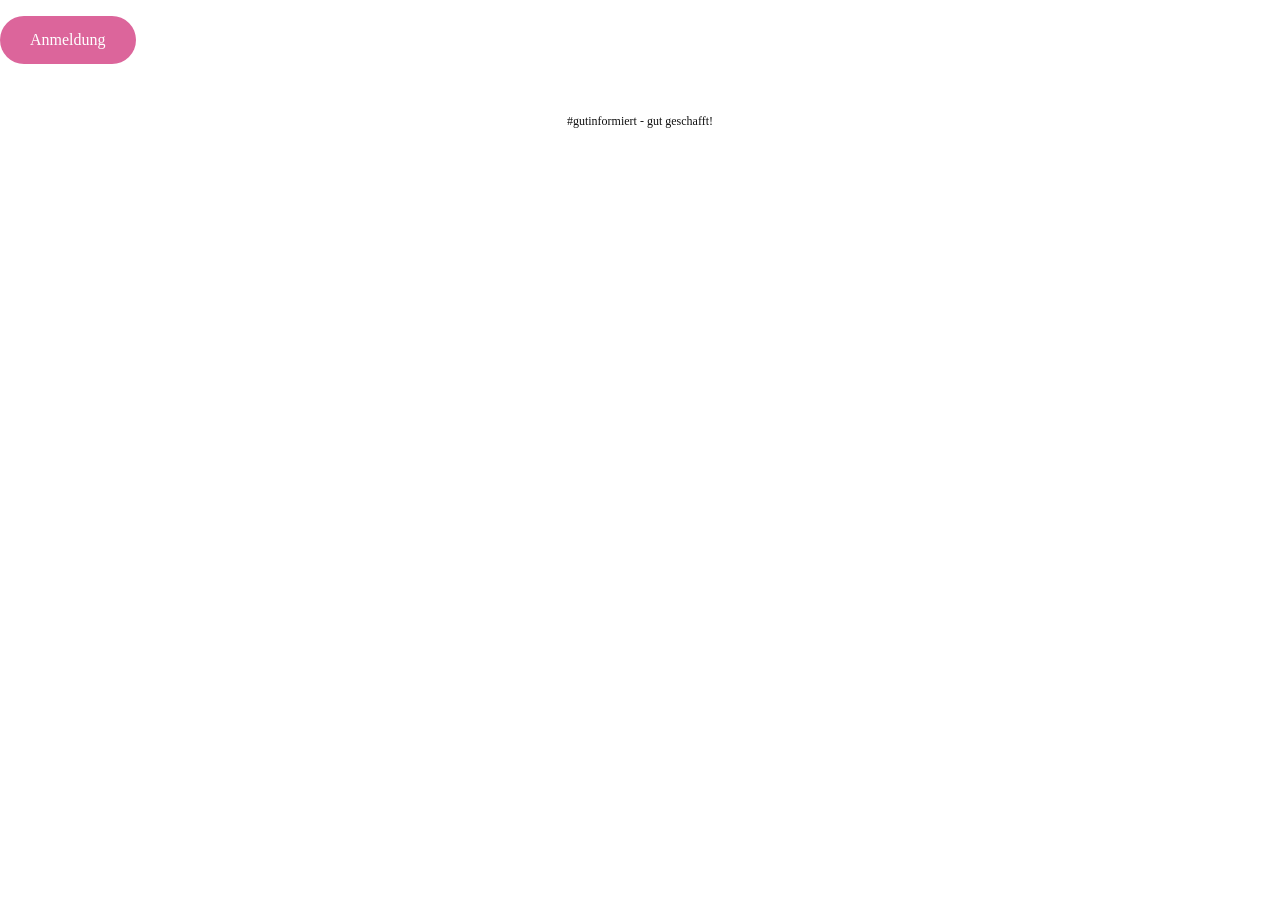
<file: index.html>
<!DOCTYPE html>
<html lang="en">
<head>
<meta charset="UTG-8">
<meta name="viewport" content="width=device-width, initial-scale=1.0">
<meta http-equiv="X-UA-Compatible" content="ie=edge">
<link rel="stylesheet" href="stylepage1.css">
<title>Schritt1</title>
</head>
<body>

<div class="container">
<main>
<article>
<p></p>
<a href="/page-2.html"  id="iz4h" class="gpd-button2" >Anmeldung</a>
</article>
</main>
</div>
</div>
<div id="i8vb" class="my-block-class">
  #gutinformiert - gut geschafft!
</div>


</body>
</html>
</file>
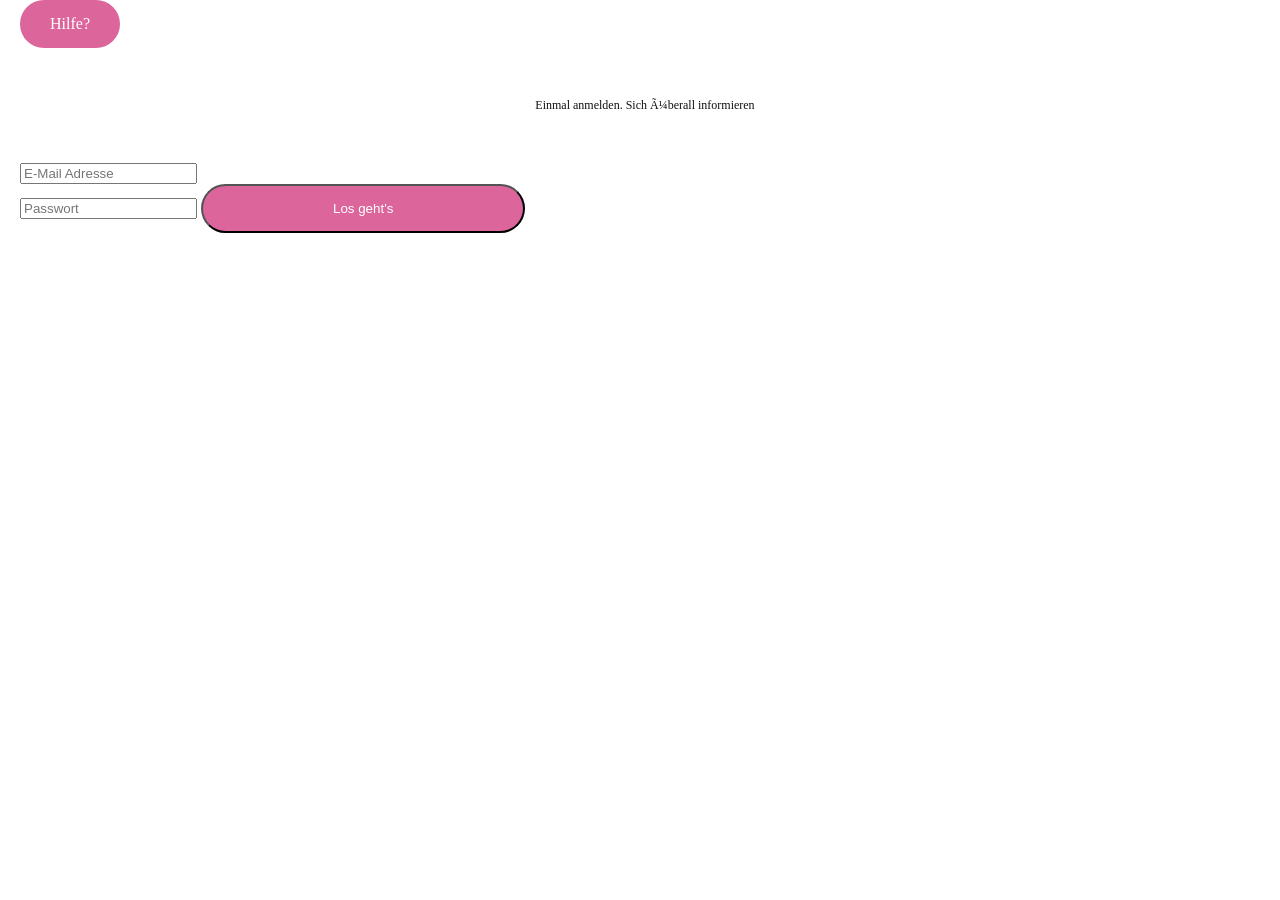
<file: page-2.html>
<!DOCTYPE html>
<html lang="en">
<head>
<meta charset="UTG-8">
<meta name="viewport" content="width=device-width, initial-scale=1.0">
<meta http-equiv="X-UA-Compatible" content="ie=edge">
<link rel="stylesheet" href="stylepage3.css">
<title>Anmeldung</title>
</head>
<body>


<a href="/page-5.html" id="ifsj" class="gpd-button2">
  Hilfe?</a>
  <div id="in0v" class="my-block-class">Einmal anmelden. Sich überall informieren
</div>

<div id="error"></div>
<form id="form" action = '/page-3.html' method="get">
  <div>
    <label for="name"></label>
    <input id="name" name="name" type="text" placeholder="E-Mail Adresse" required>
  </div>
    <label for="password"></label>
    <input id="password" name="password" type="password" placeholder="Passwort" >
	<input type="submit" value="Los geht's" id="submitBtn" class="gpd-button3" />
</form>

<div class="container">
<main>
<article>
<p></p>

</article>
</main>
</div>
</body>
<script src="login.js"></script>
</html>
</file>
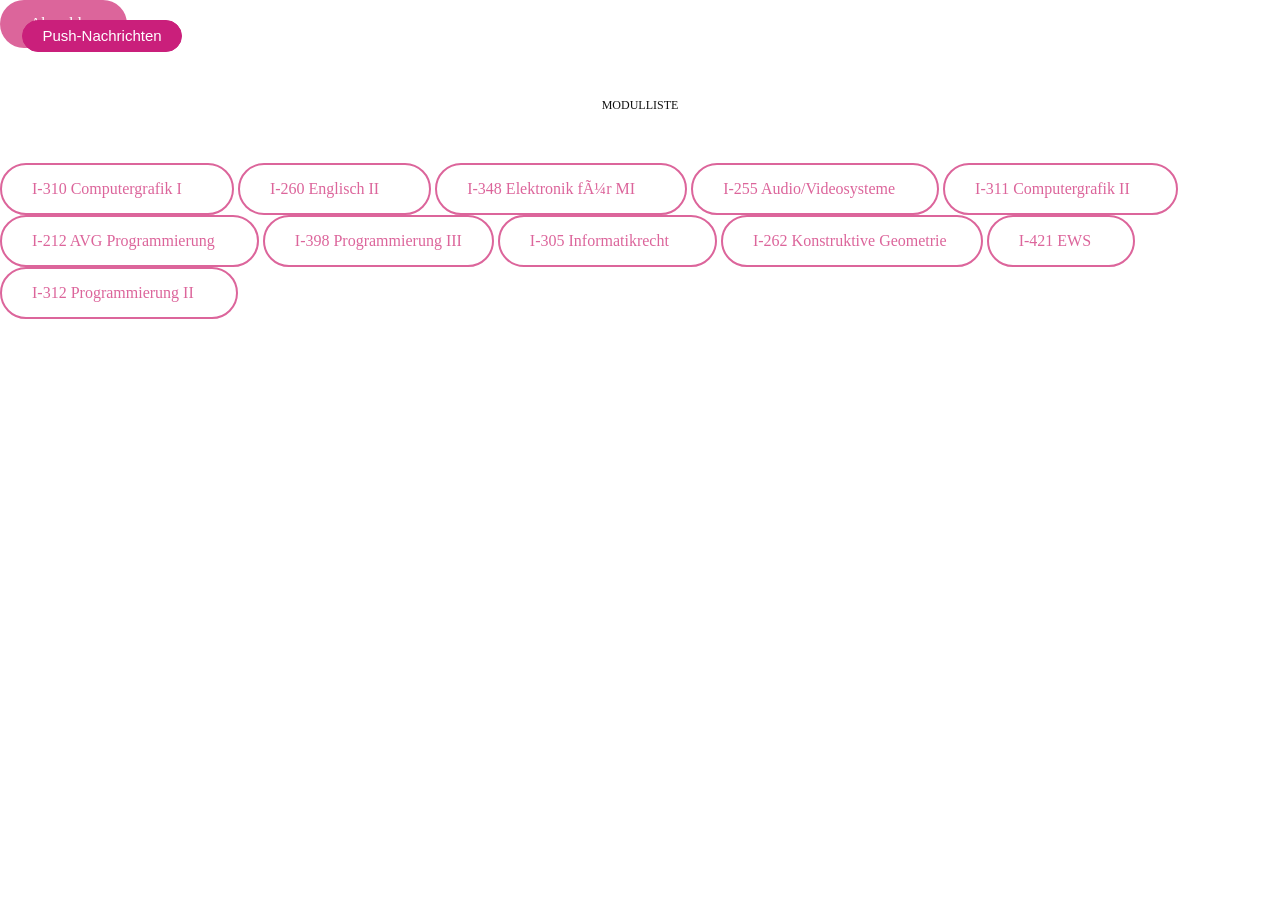
<file: page-3.html>
<!DOCTYPE html>
<html lang="en">
<head>
<meta charset="UTG-8">
<meta name="viewport" content="width=device-width, initial-scale=1.0">
<meta http-equiv="X-UA-Compatible" content="ie=edge">
<link rel="stylesheet" href="stylepage2.css">
<link rel="stylesheet" href="https://use.fontawesome.com/releases/v5.6.3/css/all.css">
<title>Modul auswählen</title>
</head>
<body>

<div class="container">
    <div class="notify">
    </div>
    <button class="btn">Push-Nachrichten</button>
</div>

<a href="/index.html" id="inqke" class="gpd-button2">
  Abmelden</a>
<div id="iwhi" class="my-block-class">MODULLISTE
</div>


<a href="##" id="iebr" class="gpd-button4">
  I-310 Computergrafik I&nbsp; &nbsp; &nbsp;</a>
  </div>
  
<a href="##" id="ippe7" class="gpd-button4">
  I-260 Englisch II&nbsp; &nbsp; &nbsp;</a>
  
<a href="##" id="i3zmh" class="gpd-button4">
  I-348 Elektronik für MI&nbsp; &nbsp; &nbsp;</a>
  
<a href="##" id="iy7a5" class="gpd-button4">
  I-255 Audio/Videosysteme&nbsp; &nbsp;</a>
  
<a href="/page-4.html" id="i1ft" class="gpd-button4">
  I-311 Computergrafik II&nbsp; &nbsp;&nbsp;</a>
  
<a href="##" id="i7o6" class="gpd-button4">
  I-212 AVG Programmierung&nbsp; &nbsp;</a>
  
<a href="##" id="ikoz" class="gpd-button4">
  I-398 Programmierung III</a>
  
<a href="##" id="isgk" class="gpd-button4">
  I-305 Informatikrecht&nbsp; &nbsp;&nbsp;</a>
  
<a href="##" id="i72j" class="gpd-button4">
  I-262 Konstruktive Geometrie&nbsp;</a>
  
<a href="##" id="icow" class="gpd-button4">
  I-421 EWS&nbsp; &nbsp;</a>
  
<a href="##" id="id6u" class="gpd-button4">
  I-312 Programmierung II&nbsp; &nbsp;</a>

<script>
var notify = document.querySelector('.notify');
var btn = document.querySelector('.btn');
btn.addEventListener('click', active);

function active(){
	var add = Number(notify.getAttribute('data-count'))|| 0;
	notify.setAttribute('data-count', add + 1);
	if (add === 0) {
		notify.classList.add('add-numb');
	}
	false;
}

</script>
  
  
  
</div>
</body>
</html>
</file>
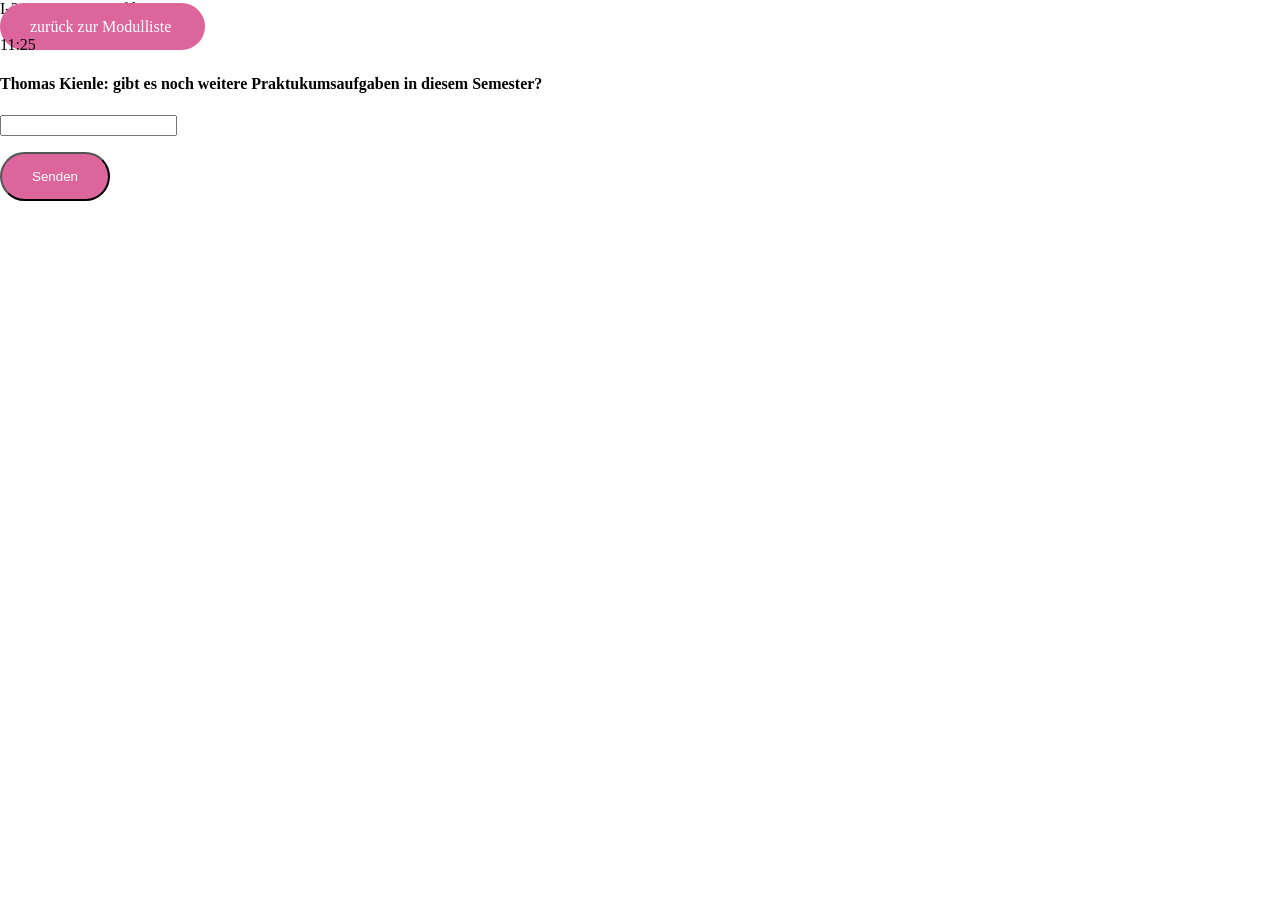
<file: page-4.html>
<!DOCTYPE html>
<html lang="en">
<head>
<meta charset="UTG-8">
<meta name="viewport" content="width=device-width, initial-scale=1.0">
<meta http-equiv="X-UA-Compatible" content="ie=edge">
<link rel="stylesheet" href="stylepage4.css">
<title>Schritt1</title>
</head>
<body>
<div id="i52r" class="gpd-text">I-311 Computergrafik II</div>
<a href="/page-3.html" id="i1ma" class="gpd-button2">zur&uumlck zur Modulliste&nbsp;</a>

<div id="demo-2">11:25</div>

<div class="message-list" id="i9qq1">
<h4>Thomas Kienle: gibt es noch weitere Praktukumsaufgaben in diesem Semester?</h4>

</div>
<input class="message-input" type="text" id="i9qq" class="form-control" /><p></p>
<button onclick="myFunction()" class="addMessage" id="ifxu">Senden</button>
<p id="demo"></p>
<script>
function addZero(i) {
  if (i < 10) {
    i = "0" + i;
  }
  return i;
}

function myFunction() {
  var d = new Date();
  var x = document.getElementById("demo");
  var h = addZero(d.getHours());
  var m = addZero(d.getMinutes());
  x.innerHTML = h + ":" + m;
}
</script>

<main>
<article>
<p></p>
</article>
</main>
</div>
</body>
<script src="message_2.js"></script>
</html>
</file>
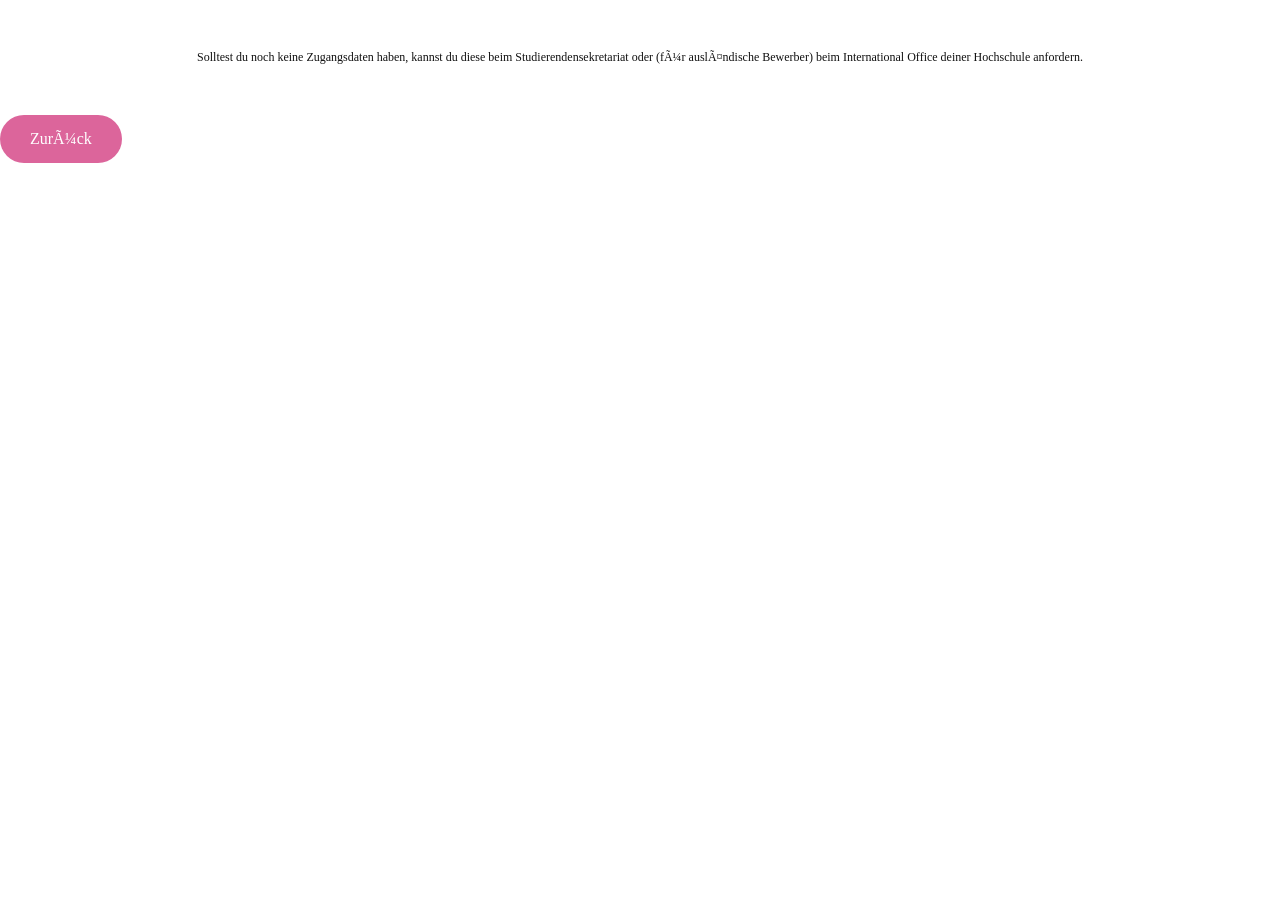
<file: page-5.html>
<!DOCTYPE html>
<html lang="en">
<head>
<meta charset="UTG-8">
<meta name="viewport" content="width=device-width, initial-scale=1.0">
<meta http-equiv="X-UA-Compatible" content="ie=edge">
<link rel="stylesheet" href="stylepage5.css">
<title>Schritt1</title>
</head>
<body>

<div id="ixb2" class="my-block-class">Solltest du noch keine Zugangsdaten haben, kannst du diese beim Studierendensekretariat oder (für ausländische Bewerber) beim International Office deiner Hochschule anfordern.
</div>
<a href="/page-2.html" id="ifb4" class="gpd-button2">
  Zurück</a>


</body>
</html>
</file>
<file: stylepage1.css>
* {
  box-sizing: border-box;
}
body {
  margin: 0;
}
.gpd-button2{
  display:inline-block;
  padding:15px 30px;
  text-decoration:none;
  text-align:center;
  opacity:1;
  transition:color 0.25s, opacity 0.25s;
  border-radius:100px;
  background-color:#dc659b;
  color:white;
}
.gpd-button2:hover{
  opacity:0.85;
}
.gpd-button2:active{
  opacity:0.95;
}
.my-block-class{
  color:#111;
  font-size:12px;
  padding:50px;
  text-align:center;
  border:1 px;
}
@media (max-width: 375px){
  body{
    background-color:#ffffff;
    background-image:url(https://cdn.grapedrop.com/u0ffe45486f66471580d5a3ad7c3979dc/f0b54f8339754d2988a91e1b940736e6_gutinformiert_7.png);
    background-repeat:repeat;
    background-position:center top;
    background-attachment:scroll;
    background-size:cover;
  }
  #iz4h{
	   width:274px;
    margin:400px 60px 0 45px;
    background-color:#ca1f7b;
    font-family:Arial, Helvetica, sans-serif;
    padding:12px 94px 12px 94px;
    white-space:normal;
    font-weight:100;
    font-size:20px;
    text-align:center;
  }

  #i8vb{
    border:1px solid rgb(17, 17, 17);
    font-family:Arial, Helvetica, sans-serif;
    border-radius:25px 25px 25px 25px;
    margin:25px 0 0 47px;
    padding:3px 40px 3px 41px;
    width:274px;
  }
}
</file>
<file: stylepage3.css>
* {
  box-sizing: border-box;
}
body {
 margin:0 10px 0 20px;
}
.gpd-button2{
  display:inline-block;
  padding:15px 30px;
  text-decoration:none;
  text-align:center;
  opacity:1;
  transition:color 0.25s, opacity 0.25s;
  border-radius:100px;
  background-color:#dc659b;
  color:white;
}
.gpd-button3{
  display:inline-block;
  padding:15px 130px;
  text-decoration:none;
  text-align:center;
  opacity:1;
  transition:color 0.25s, opacity 0.25s;
  border-radius:100px;
  background-color:#dc659b;
  color:white;
  left: 100px;
}


.gpd-button2:hover{
  opacity:0.85;
}
.gpd-button2:active{
  opacity:0.95;
}
.my-block-class{
  color:#111;
  font-size:12px;
  padding:50px;
  text-align:center;
  border:1 px;
}
@media (max-width: 375px){
  body{
    background-image:url(https://cdn.grapedrop.com/u0ffe45486f66471580d5a3ad7c3979dc/cba9d6367ed74d3eb3df19b5ffc359c8_gutinformiert_12.png);
    background-repeat:repeat;
    background-position:center top;
    background-attachment:scroll;
    background-size:cover;
  }
  
  
  #name{
    margin:40px 0 0 8px;
    padding:6px 8px 6px 20px;
    border-radius:25px 25px 25px 25px;
    border:1px solid rgba(202,31,123,0.56);
    display:inherit;
    line-height:24px;
    width:325px;
    font-size:20px;
  }
  #password{
    border-radius:25px 25px 25px 25px;
    border:1px solid rgba(202,31,123,0.56);
    padding:6px 12px 6px 20px;
    margin:6px 0 0 8px;
    background-color:#ffffff;
    width:325px;
    font-size:20px;
  }

  
   #submitBtn{
    background-color:#ca1f7b;
    margin:10px 0 0 202px;
    color:#ffffff;
    border:0 solid #ffffff;
    padding:7px 30px 7px 20px;
    font-family:Arial, Helvetica, sans-serif;
    font-size:18px;
  }


  
  
  #in0v{
    border-radius:25px 25px 25px 25px;
    border:1px solid rgb(17, 17, 17);
    width:322px;
    margin:160px 0 0 8px;
    padding:5px 40px 5px 41px;
    font-family:Arial, Helvetica, sans-serif;
    color:#000000;
    font-size:12px;
    background-image:url(https://cdn.grapedrop.com/u0ffe45486f66471580d5a3ad7c3979dc/acfefe2813054831893335dc478c410a_gutinformiert_8.png);
    background-repeat:repeat;
    background-position:left top;
    background-attachment:scroll;
    background-size:auto;
    background-color:#000000;
  }
  #ifsj{
    background-color:#ca1f7b;
    color:#ffffff;
    padding:4px 25px 4px 15px;
    margin:20px 0 0 250px;
	   font-family:Arial, Helvetica, sans-serif;
  }
}
</file>
<file: stylepage2.css>
* {
  box-sizing: border-box;
}
body {
  margin: 0;
}
.my-block-class{
  color:#111;
  font-size:12px;
  padding:50px;
  text-align:center;
  border:1 px;
}
.gpd-button4{
  display:inline-block;
  padding:15px 30px;
  text-decoration:none;
  text-align:center;
  opacity:1;
  transition:color 0.25s, opacity 0.25s;
  border-radius:100px;
  border:2px solid #dc659b;
  color:#dc659b;
}
.gpd-button4:hover{
  opacity:0.85;
}
.gpd-button4:active{
  opacity:0.95;
}
.gpd-button2{
  display:inline-block;
  padding:15px 30px;
  text-decoration:none;
  text-align:center;
  opacity:1;
  transition:color 0.25s, opacity 0.25s;
  border-radius:100px;
  background-color:#dc659b;
  color:white;
}






.gpd-button2:hover{
  opacity:0.85;
}
.gpd-button2:active{
  opacity:0.95;
}
@media (max-width: 375px){
  #iwhi{
    font-family:Arial, Helvetica, sans-serif;
    border:1px solid rgb(17, 17, 17);
    border-radius:25px 25px 25px 25px;
    width:322px;
    padding:10px 50px 10px 50px;
    margin:60px 0 0 24px;
    font-size:25px;
  }
  #iebr{
    background-color:rgba(202,31,123,0.56);
    border:0 solid rgba(202,31,123,0.56);
    color:#000000;
    margin:20px 0 0 25px;
    padding:10px 108px 10px 33px;
    font-family:Arial, Helvetica, sans-serif;
    text-align:left;
  }
  #id6u{
    background-color:rgba(202,31,123,0.56);
    border:0 solid rgba(202,31,123,0.56);
    color:#000000;
    margin:20px 0 0 25px;
    padding:10px 100px 10px 33px;
    font-family:Arial, Helvetica, sans-serif;
    text-align:left;
  }
  #icow{
    background-color:rgba(202,31,123,0.56);
    border:0 solid rgba(202,31,123,0.56);
    color:#000000;
    margin:20px 0 0 25px;
    padding:10px 196px 10px 33px;
    font-family:Arial, Helvetica, sans-serif;
    text-align:left;
  }
  #i72j{
    background-color:rgba(202,31,123,0.56);
    border:0 solid rgba(202,31,123,0.56);
    color:#000000;
    margin:20px 0 0 25px;
    padding:10px 76px 10px 33px;
    font-family:Arial, Helvetica, sans-serif;
    text-align:left;
  }
  #isgk{
    background-color:rgba(202,31,123,0.56);
    border:0 solid rgba(202,31,123,0.56);
    color:#000000;
    margin:20px 0 0 25px;
    padding:10px 122px 10px 33px;
    font-family:Arial, Helvetica, sans-serif;
    text-align:left;
  }
  #ikoz{
    background-color:rgba(202,31,123,0.56);
    border:0 solid rgba(202,31,123,0.56);
    color:#000000;
    margin:20px 0 0 25px;
    padding:10px 110px 10px 33px;
    font-family:Arial, Helvetica, sans-serif;
    text-align:left;
  }
  #i1ft{
    background-color:rgba(202,31,123,0.56);
    border:0 solid rgba(202,31,123,0.56);
    color:#000000;
    margin:20px 0 0 25px;
    padding:10px 108px 10px 33px;
    font-family:Arial, Helvetica, sans-serif;
    text-align:left;
  }
  #i7o6{
    background-color:rgba(202,31,123,0.56);
    border:0 solid rgba(202,31,123,0.56);
    color:#000000;
    margin:20px 0 0 25px;
    padding:10px 80px 10px 33px;
    font-family:Arial, Helvetica, sans-serif;
    text-align:left;
  }
  #iy7a5{
    background-color:rgba(202,31,123,0.56);
    border:0 solid rgba(202,31,123,0.56);
    color:#000000;
    margin:20px 0 0 25px;
    padding:10px 90px 10px 33px;
    font-family:Arial, Helvetica, sans-serif;
    text-align:left;
  }
  #i3zmh{
    background-color:rgba(202,31,123,0.56);
    border:0 solid rgba(202,31,123,0.56);
    color:#000000;
    margin:20px 0 0 25px;
    padding:10px 108px 10px 33px;
    font-family:Arial, Helvetica, sans-serif;
    text-align:left;
  }
  #ippe7{
    background-color:rgba(202,31,123,0.56);
    border:0 solid rgba(202,31,123,0.56);
    color:#000000;
    margin:20px 0 0 25px;
    padding:10px 150px 10px 33px;
    font-family:Arial, Helvetica, sans-serif;
    text-align:left;
  }
  #inqke{
    background-color:#ca1f7b;
    margin:20px 0 0 210px;
    padding:6px 30px 6px 30px;
    font-family:Arial, Helvetica, sans-serif;
  }
   #inqke1{
    background-color:#ca1f7b;
	
  }
}








.notify::before {
	content: attr(data-count);
	position: absolute;
	top: 416px;
    right: 12px;
    font-size: 30px;
    font-weight: 700;
    color: white;
    z-index: 1;
    opacity: 0;
    padding: 5px 12px;
    line-height: 100%;
    border-radius: 60px;
    box-shadow: 0 0 10px rgba(0, 0, 0, 0.2);
    background: linear-gradient(#ff1a1a,#ff0000,#e60000);
    transition: opacity 0.1s ease-out;
    animation: animate .9s ease-out infinite alternate;
}
.container .btn{
	  display:inline-block;
	position: absolute;
	top: 20px;
	left: 22px;
	height: 32px;
	width: 160px;
	color: white;
	font-size: 15px;
	border: 1px solid #ca1f7b;
	background: #ca1f7b;
	border-radius: 1px;
	line-height: 30px;
	cursor: pointer;
	outline: none;
	transition: .5s;
	 border-radius:100px;
	     font-family:Arial, Helvetica, sans-serif;
		  background-color:#ca1f7b;
		   padding:0 0 6px 0;
		     transition:color 0.25s, opacity 0.25s;
			   padding:6px -20px 6px 30px;
		  
}
.container .btn:hover{
	background: #ca1f7b;
}
@keyframes animate{
	0%{
		transform: scale(1);
	}
	100%{
		transform: scale(1.09);
	}
}
.notify.add-numb::before{
    opacity: 1;
}
</file>
<file: stylepage4.css>
* {
  box-sizing: border-box;
}
body {
  margin: 0;
}
.addMessage{
  display:inline-block;
  padding:15px 30px;
  text-decoration:none;
  text-align:center;
  opacity:1;
  transition:color 0.25s, opacity 0.25s;
  border-radius:100px;
  background-color:#dc659b;
  color:white;
}

.gpd-button2{

  padding:15px 30px;
  text-decoration:none;
  text-align:center;
  opacity:1;
  transition:color 0.25s, opacity 0.25s;
  border-radius:100px;
  background-color:#dc659b;
  color:white;
}


.message-thomas{
color:#8B4513;
margin:0 0 20px 30px;

}



.gpd-button2:hover{
  opacity:0.85;
}
.gpd-button2:active{
  opacity:0.95;
}
@media (max-width: 375px){
  body{
    background-image:url(https://cdn.grapedrop.com/u0ffe45486f66471580d5a3ad7c3979dc/90f2e5056da14e9a93e6934dad95eb8d_gutinformiert_13.png);
    background-repeat:repeat;
    background-position:left top;
    background-attachment:scroll;
    background-size:cover;
    font-family:Arial, Helvetica, sans-serif;
    font-size:14px;
  }
  #i52r{
    border:1px solid rgb(0, 0, 0);
    border-radius:25px 25px 25px 25px;
    margin:20px 25px 0 25px;
    font-family:Arial, Helvetica, sans-serif;
    font-weight:400;
    font-size:12px;
    padding:6px 18px 6px 18px;
  }
  
  #i1ma{
    display:inline-block;
    margin:5px 20px 200px 205px;
    padding:7px 12px 7px 18px;
    background-color:#ca1f7b;
    text-align:center;
    font-size:12px;
    font-family:Arial, Helvetica, sans-serif;
    color:#ffffff;
  }
  #i9qq{
    margin:10px 0 0 20px;
    border:1px solid #000000;
    border-radius:25px 25px 25px 25px;
    width:330px;
    height:70px;
  }
  
   #i9qq1{
    margin:-70px 20px 20px 30px;
  }
  
  #demo{
	  margin:-158px 20px 20px 315px;
	  color:#ca1f7b;
	  font-family:Arial, Helvetica, sans-serif;
	  font-size:11px;
  }
  
  #demo-2{
	  margin:10px 20px 20px 315px;
	  color:#ca1f7b;
	  font-family:Arial, Helvetica, sans-serif;
	  font-size:11px;
  }
  
  #ifxu{
    background-color:#ca1f7b;
    margin:5px 0 0 230px;
    color:#ffffff;
    border:0 solid #ffffff;
    padding:7px 30px 7px 30px;
    font-family:Arial, Helvetica, sans-serif;
    font-size:18px;
  }
}
</file>
<file: stylepage5.css>
* {
  box-sizing: border-box;
}
body {
  margin: 0;
}
.my-block-class{
  color:#111;
  font-size:12px;
  padding:50px;
  text-align:center;
  border:1 px;
}
.gpd-button2{
  display:inline-block;
  padding:15px 30px;
  text-decoration:none;
  text-align:center;
  opacity:1;
  transition:color 0.25s, opacity 0.25s;
  border-radius:100px;
  background-color:#dc659b;
  color:white;
}
.gpd-button2:hover{
  opacity:0.85;
}
.gpd-button2:active{
  opacity:0.95;
}
@media (max-width: 375px){
  #ixb2{
    margin:150px 0 0 35px;
    border:1px solid rgb(17, 17, 17);
    border-radius:25px 25px 25px 25px;
    width:300px;
    font-size:12px;
    font-family:Arial, Helvetica, sans-serif;
    padding:50px 50px 50px 50px;
    font-weight:100;
  }
  #ig68{
    margin:130px 0 0 150px;
    color:#ca1f7b;
    border:0 solid #ca1f7b;
  }
  #ifb4{
    background-color:#ca1f7b;
    margin:20px 0 0 130px;
    padding:7px 30px 7px 30px;
    font-family:Arial, Helvetica, sans-serif;
  }
}
</file>
